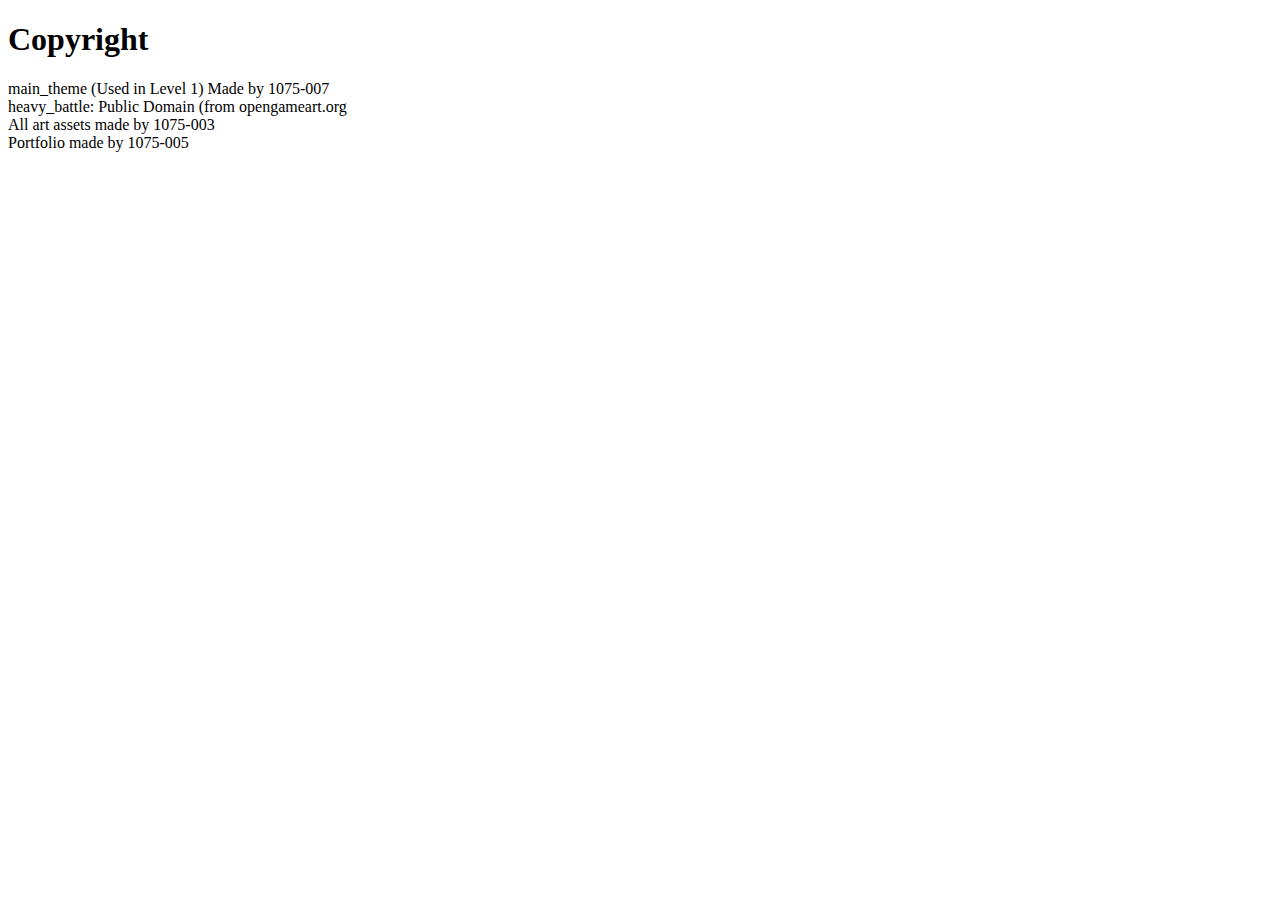
<file: copyright.html>
<!doctype html>
<html>
	<head>
		<meta charset=UTF-8>
		<title>TSA Video Game Design Website - Copyright</title>
	</head>
	<body>
		<h1>Copyright</h1>
		<p> main_theme (Used in Level 1) Made by 1075-007 <br> heavy_battle: Public Domain (from opengameart.org <br> All art assets made by 1075-003 <br> Portfolio made by 1075-005</p>
	</body>
</html>
</file>
